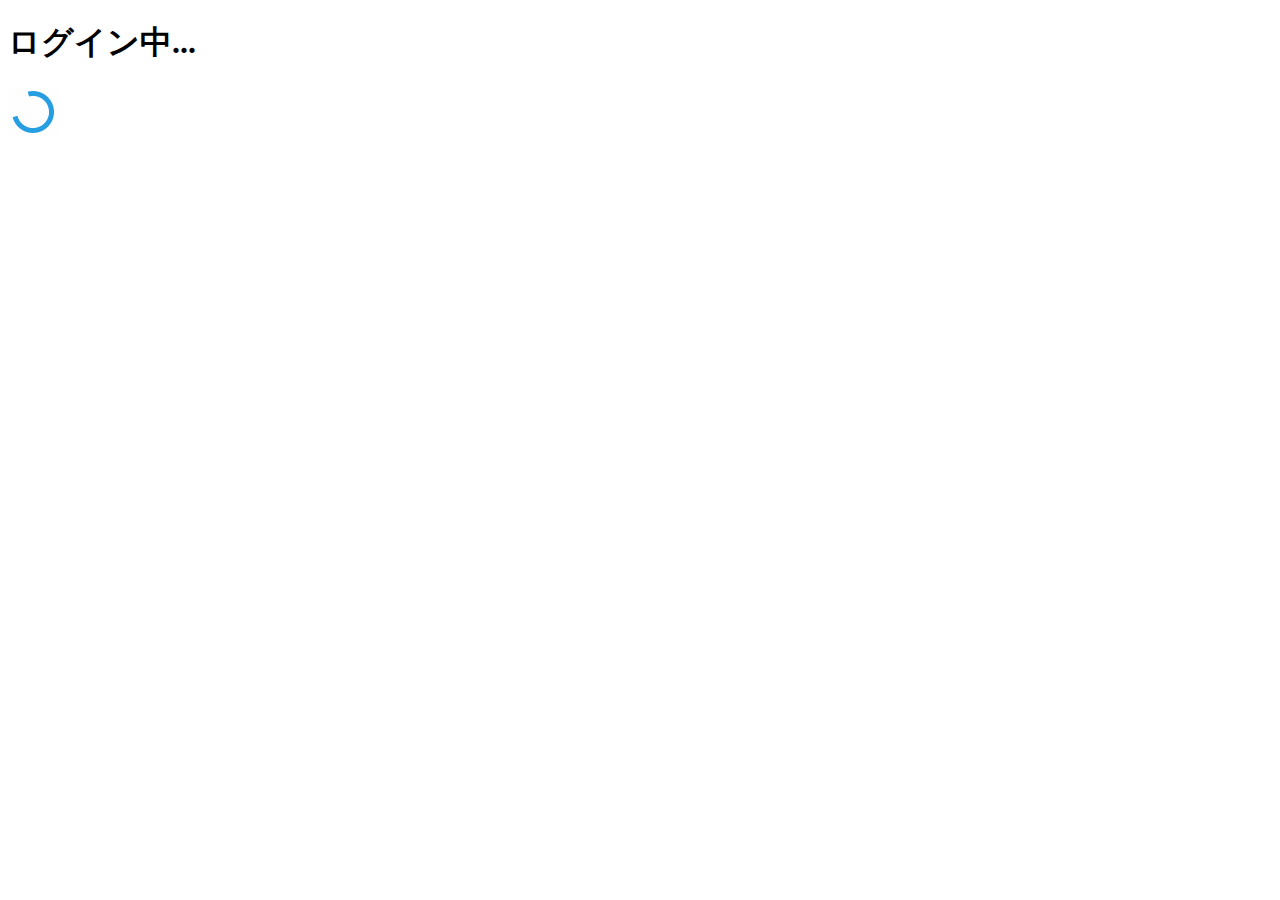
<file: logged-in.html>
<!DOCTYPE html>
<html lang="ja">

<head>
    <meta charset="UTF-8">
    <meta name="viewport" content="width=device-width, initial-scale=1.0">
    <title>ログイン中...</title>
</head>

<body>
    <section class="hero">
        <div class="hero-body">
            <div class="centerd">
                <h1>ログイン中...</h1>
                <img src="Rolling@1x-1.0s-200px-200px.gif" alt="ログイン中..." height="50" width="50">
            </div>
        </div>
    </section>

    <script>
        setTimeout(function () {
            window.location.href = "Home.html";
        }, 2000);
    </script>
</body>

</html>
</file>
